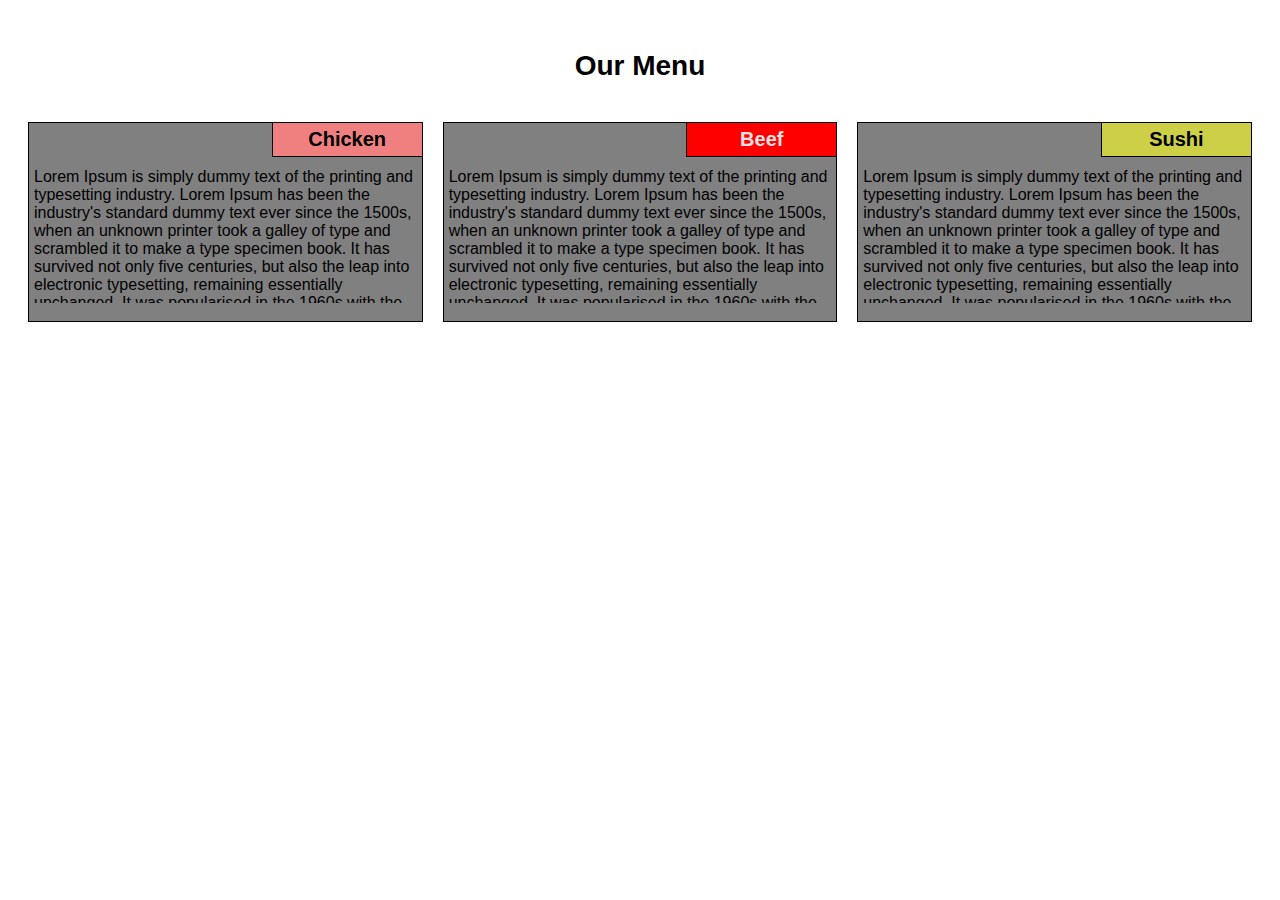
<file: module2-solution/index.html>
<!DOCTYPE html>

<html>
  <head>
  <title>Module 2 Solution</title>
  <meta charset="utf-8">

  <meta name="viewport" content="width=device-width, initial-scale=1">
  <link rel="stylesheet" href="css/stylesheet.css">
</head>

<body>
  <header>
    <h1>Our Menu</h1>
  </header>

  <div class="row">
    <div class="col-lg-4 col-md-6">
      <div class="menu_items">
      <p class="title lightcoral-bg">Chicken</p>
      <p class="description">Lorem Ipsum is simply dummy text of the printing and typesetting industry. Lorem Ipsum has been the industry's standard dummy text ever since the 1500s, when an unknown printer took a galley of type and scrambled it to make a type specimen book. It has survived not only five centuries, but also the leap into electronic typesetting, remaining essentially unchanged. It was popularised in the 1960s with the release of Letraset sheets containing Lorem Ipsum passages, and...</p>
    </div>
    </div>

    <div class="col-lg-4 col-md-6">
      <div class="menu_items">
      <p class="title red-bg">Beef</p>
      <p class="description">Lorem Ipsum is simply dummy text of the printing and typesetting industry. Lorem Ipsum has been the industry's standard dummy text ever since the 1500s, when an unknown printer took a galley of type and scrambled it to make a type specimen book. It has survived not only five centuries, but also the leap into electronic typesetting, remaining essentially unchanged. It was popularised in the 1960s with the release of Letraset sheets containing Lorem Ipsum passages, and...</p>
      </div>
    </div>

    <div class="col-lg-4 col-md-12">
      <div class="menu_items">
        <p class="title yellow-bg">Sushi</p>
        <p class="description">Lorem Ipsum is simply dummy text of the printing and typesetting industry. Lorem Ipsum has been the industry's standard dummy text ever since the 1500s, when an unknown printer took a galley of type and scrambled it to make a type specimen book. It has survived not only five centuries, but also the leap into electronic typesetting, remaining essentially unchanged. It was popularised in the 1960s with the release of Letraset sheets containing Lorem Ipsum passages, and...</p>
    </div>
    </div>
  </div>
</body>
</html>
</file>
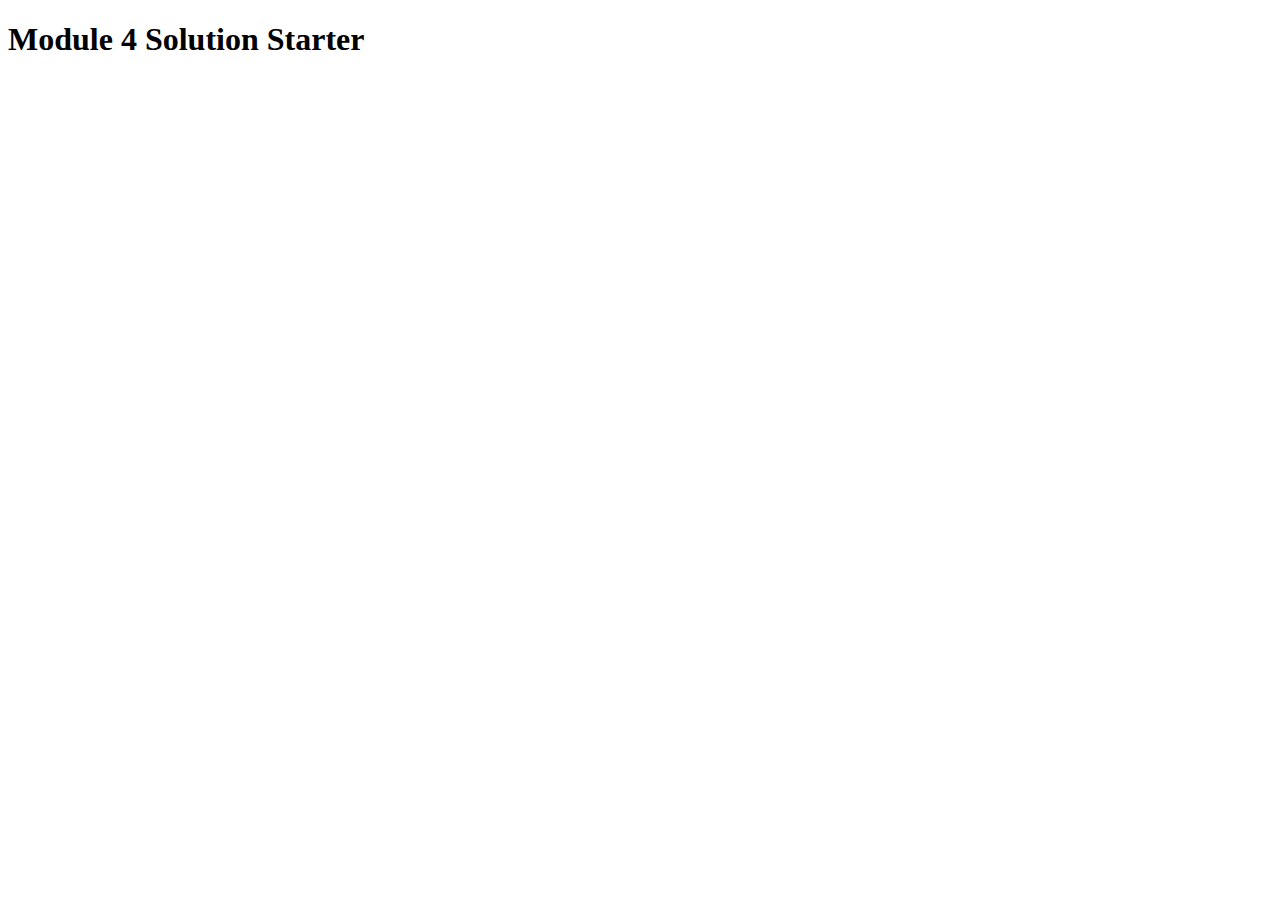
<file: module4-solution/index.html>
<!DOCTYPE html>
<html>
<head>
  <meta charset="utf-8">
  <title>Module 4 Solution Starter</title>
  <script>
    var names = []; // DO NOT REMOVE
  </script>
  <script src="SpeakHello.js"></script>
  <script src="SpeakGoodBye.js"></script>
  <script src="script.js"></script>
</head>
<body>
  <h1>Module 4 Solution Starter</h1>
</body>
</html>
</file>
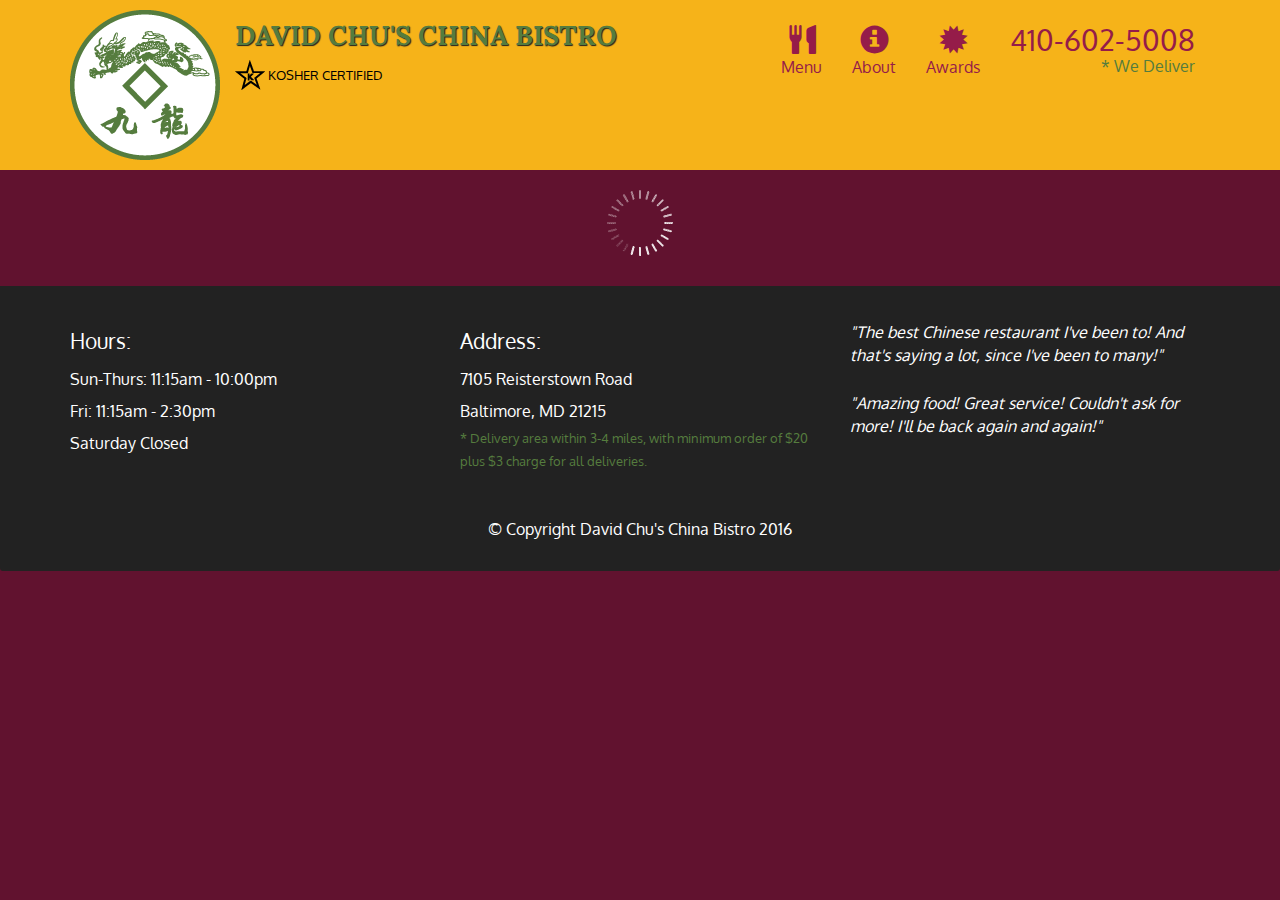
<file: module5-solution/index.html>
<!doctype html>
<html lang="en">
  <head>
    <meta charset="utf-8">
    <meta http-equiv="X-UA-Compatible" content="IE=edge">
    <meta name="viewport" content="width=device-width, initial-scale=1">
    <title>David Chu's China Bistro</title>
    <link rel="stylesheet" href="css/bootstrap.min.css">
    <link rel="stylesheet" href="css/styles.css">
    <link href='https://fonts.googleapis.com/css?family=Oxygen:400,300,700' rel='stylesheet' type='text/css'>
    <link href='https://fonts.googleapis.com/css?family=Lora' rel='stylesheet' type='text/css'>
  </head>
<body>
  <header>
    <nav id="header-nav" class="navbar navbar-default">
      <div class="container">
        <div class="navbar-header">
          <a href="index.html" class="pull-left visible-md visible-lg">
            <div id="logo-img" alt="Logo image"></div>
          </a>

          <div class="navbar-brand">
            <a href="index.html"><h1>David Chu's China Bistro</h1></a>
            <p>
              <img src="images/star-k-logo.png" alt="Kosher certification">
              <span>Kosher Certified</span>
            </p>
          </div>

          <button id="navbarToggle" type="button" class="navbar-toggle collapsed" data-toggle="collapse" data-target="#collapsable-nav" aria-expanded="false">
            <span class="sr-only">Toggle navigation</span>
            <span class="icon-bar"></span>
            <span class="icon-bar"></span>
            <span class="icon-bar"></span>
          </button>
        </div>
        
        <div id="collapsable-nav" class="collapse navbar-collapse">
           <ul id="nav-list" class="nav navbar-nav navbar-right">
            <li id="navHomeButton" class="visible-xs active">
              <a href="index.html">
                <span class="glyphicon glyphicon-home"></span> Home</a>
            </li>
            <li id="navMenuButton">
              <a href="#" onclick="$dc.loadMenuCategories();">
                <span class="glyphicon glyphicon-cutlery"></span><br class="hidden-xs"> Menu</a>
            </li>
            <li>
              <a href="#">
                <span class="glyphicon glyphicon-info-sign"></span><br class="hidden-xs"> About</a>
            </li>
            <li>
              <a href="#">
                <span class="glyphicon glyphicon-certificate"></span><br class="hidden-xs"> Awards</a>
            </li>
            <li id="phone" class="hidden-xs">
              <a href="tel:410-602-5008">
                <span>410-602-5008</span></a><div>* We Deliver</div>
            </li>
          </ul><!-- #nav-list -->
        </div><!-- .collapse .navbar-collapse -->
      </div><!-- .container -->
    </nav><!-- #header-nav -->
  </header>

  <div id="call-btn" class="visible-xs">
    <a class="btn" href="tel:410-602-5008">
    <span class="glyphicon glyphicon-earphone"></span>
    410-602-5008
    </a>
  </div>
  <div id="xs-deliver" class="text-center visible-xs">* We Deliver</div>

  <div id="main-content" class="container"></div>

  <footer class="panel-footer">
    <div class="container">
      <div class="row">
        <section id="hours" class="col-sm-4">
          <span>Hours:</span><br>
          Sun-Thurs: 11:15am - 10:00pm<br>
          Fri: 11:15am - 2:30pm<br>
          Saturday Closed
          <hr class="visible-xs">
        </section>
        <section id="address" class="col-sm-4">
          <span>Address:</span><br>
          7105 Reisterstown Road<br>
          Baltimore, MD 21215
          <p>* Delivery area within 3-4 miles, with minimum order of $20 plus $3 charge for all deliveries.</p>
          <hr class="visible-xs">
        </section>
        <section id="testimonials" class="col-sm-4">
          <p>"The best Chinese restaurant I've been to! And that's saying a lot, since I've been to many!"</p>
          <p>"Amazing food! Great service! Couldn't ask for more! I'll be back again and again!"</p>
        </section>
      </div>
      <div class="text-center">&copy; Copyright David Chu's China Bistro 2016</div>
    </div>
  </footer>

  <!-- jQuery (Bootstrap JS plugins depend on it) -->
  <script src="js/jquery-2.1.4.min.js"></script>
  <script src="js/bootstrap.min.js"></script>
  <script src="js/ajax-utils.js"></script>
  <script src="js/script.js"></script>
</body>
</html>
</file>
<file: module2-solution/css/stylesheet.css>
* {
  box-sizing: border-box;
  font-family: "Calibri", "Calibri Light", "Arial";
}

body p{
  margin: 0;
  padding: 0;
}

header > h1 {
  text-align: center;
  margin-top: 50px;
  margin-bottom: 20px;
  font-size: 1.75em;
}

div.row {
  width: 100%;
  padding: 10px;
}

.menu_items {
  margin: 10px;
  border: 1px solid black;
  background: gray;
  height: 200px;
  position: relative;
  overflow: hidden;
}

.menu_items .title{
  border-bottom: 1px solid black;
  border-left: 1px solid black;
  text-align: center;
  font-weight: bold;
  font-size: 1.25em;
  width: 150px;
  padding: 5px;
  right: 0;
  top: 0;
  position: absolute;
}

.menu_items .description {
  position: absolute;
  top: 40px;
  padding: 5px;
  max-height: 140px;
  overflow: hidden;
}

.red-bg {
  background-color: red;
  color: #e1e1e1;
}

.yellow-bg {
  background-color: rgba(215, 218, 64, 0.89);
}

.lightcoral-bg {
  background-color: lightcoral;
}

@media (min-width: 992px) {
  .col-lg-1, .col-lg-2, .col-lg-3, .col-lg-4, .col-lg-5, .col-lg-6, .col-lg-7, .col-lg-8, .col-lg-9, .col-lg-10, .col-lg-11, .col-lg-12 {
    float: left;
  }
  .col-lg-1 {
    width: 8.33%;
  }
  .col-lg-2 {
    width: 16.66%;
  }
  .col-lg-3 {
    width: 25%;
  }
  .col-lg-4 {
    width: 33.33%;
  }
  .col-lg-5 {
    width: 41.66%;
  }
  .col-lg-6 {
    width: 50%;
  }
  .col-lg-7 {
    width: 58.33%;
  }
  .col-lg-8 {
    width: 66.66%;
  }
  .col-lg-9 {
    width: 74.99%;
  }
  .col-lg-10 {
    width: 83.33%;
  }
  .col-lg-11 {
    width: 91.66%;
  }
  .col-lg-12 {
    width: 100%;
  }
}

@media (min-width: 768px) and (max-width: 991px) {
  .col-md-1, .col-md-2, .col-md-3, .col-md-4, .col-md-5, .col-md-6, .col-md-7, .col-md-8, .col-md-9, .col-md-10, .col-md-11, .col-md-12 {
    float: left;
  }
  .col-md-1 {
    width: 8.33%;
  }
  .col-md-2 {
    width: 16.66%;
  }
  .col-md-3 {
    width: 25%;
  }
  .col-md-4 {
    width: 33.33%;
  }
  .col-md-5 {
    width: 41.66%;
  }
  .col-md-6 {
    width: 50%;
  }
  .col-md-7 {
    width: 58.33%;
  }
  .col-md-8 {
    width: 66.66%;
  }
  .col-md-9 {
    width: 74.99%;
  }
  .col-md-10 {
    width: 83.33%;
  }
  .col-md-11 {
    width: 91.66%;
  }
  .col-md-12 {
    width: 100%;
  }
}
</file>
<file: module5-solution/css/styles.css>
body {
  font-size: 16px;
  color: #fff;
  background-color: #61122f;
  font-family: 'Oxygen', sans-serif;
}

/** HEADER **/
#header-nav {
  background-color: #f6b319;
  border-radius: 0;
  border: 0;
}

#logo-img {
  background: url('../images/restaurant-logo_large.png') no-repeat;
  width: 150px;
  height: 150px;
  margin: 10px 15px 10px 0;
}

.navbar-brand {
  padding-top: 25px;
}
.navbar-brand h1 { /* Restaurant name */
  font-family: 'Lora', serif;
  color: #557c3e;
  font-size: 1.5em;
  text-transform: uppercase;
  font-weight: bold;
  text-shadow: 1px 1px 1px #222;
  margin-top: 0;
  margin-bottom: 0;
  line-height: .75;
}
.navbar-brand a:hover, .navbar-brand a:focus {
  text-decoration: none;
}
.navbar-brand p { /* Kosher cert */
  color: #000;
  text-transform: uppercase;
  font-size: .7em;
  margin-top: 15px;
}
.navbar-brand p span { /* Star-K */
  vertical-align: middle;
}

#nav-list {
  margin-top: 10px;
}
#nav-list a {
  color: #951C49;
  text-align: center;
}
#nav-list a:hover {
  background: #E7E7E7;
}
#nav-list a span {
  font-size: 1.8em;
}

#phone {
  margin-top: 5px;
}
#phone a { /* Phone number */
  text-align: right;
  padding-bottom: 0;
}
#phone div { /* We Deliver */
  color: #557c3e;
  text-align: right;
  padding-right: 15px;
}

.navbar-header button.navbar-toggle, .navbar-header .icon-bar {
  border: 1px solid #61122f;
}
.navbar-header button.navbar-toggle {
  clear: both;
  margin-top: -30px;
}
/* END HEADER */

/* FOOTER */
.panel-footer {
  margin-top: 30px;
  padding-top: 35px;
  padding-bottom: 30px;
  background-color: #222;
  border-top: 0;
}
.panel-footer div.row {
  margin-bottom: 35px;
}
#hours, #address {
  line-height: 2;
}
#hours > span, #address > span {
  font-size: 1.3em;
}
#address p {
  color: #557c3e;
  font-size: .8em;
  line-height: 1.8;
}
#testimonials {
  font-style: italic;
}
#testimonials p:nth-child(2) {
  margin-top: 25px;
}
/* END FOOTER */



/* HOME PAGE */
.container .jumbotron {
  box-shadow: 0 0 50px #3F0C1F;
  border: 2px solid #3F0C1F;
}

#menu-tile, #specials-tile, #map-tile {
  height: 250px;
  width: 100%;
  margin-bottom: 15px;
  position: relative;
  border: 2px solid #3F0C1F;
  overflow: hidden;
}
#menu-tile:hover, #specials-tile:hover, #map-tile:hover {
  box-shadow: 0 1px 5px 1px #cccccc;
}
#menu-tile {
  background: url('../images/menu-tile.jpg') no-repeat;
  background-position: center;
}
#specials-tile {
  background: url('../images/specials-tile.jpg') no-repeat;
  background-position: center;
}
#menu-tile span, #specials-tile span, #map-tile span {
  position: absolute;
  bottom: 0;
  right: 0;
  width: 100%;
  text-align: center;
  font-size: 1.6em;
  text-transform: uppercase;
  background-color: #000;
  color: #fff;
  opacity: .8;
}
/* END HOME PAGE */

/* MENU CATEGORIES PAGE */
.category-tile { 
  position: relative;
  border: 2px solid #3F0C1F;
  overflow: hidden;
  width: 200px;
  height: 200px;
  margin: 0 auto 15px;
}
.category-tile span {
  position: absolute;
  bottom: 0;
  right: 0;
  width: 100%;
  text-align: center;
  font-size: 1.2em;
  text-transform: uppercase;
  background-color: #000;
  color: #fff;
  opacity: .8;
}
.category-tile:hover {
  box-shadow: 0 1px 5px 1px #cccccc;
}

#menu-categories-title + div {
  margin-bottom: 50px;
}
/* END MENU CATEGORIES PAGE */

/* SINGLE CATEGORY PAGE */
.menu-item-tile {
  margin-bottom: 25px;
}
.menu-item-tile hr {
  width: 80%;
}
.menu-item-tile .menu-item-price {
  font-size: 1.1em;
  text-align: right;
  margin-top: -15px;
  margin-right: -15px;
}
.menu-item-tile .menu-item-price span {
  font-size: .6em;
}
.menu-item-photo {
  position: relative;
  border: 2px solid #3F0C1F; 
  overflow: hidden;
  padding: 0;
  margin-right: -15px;
  margin-left: auto;
  margin-bottom: 20px;
  max-width: 250px;
}
.menu-item-photo div {
  position: absolute;
  bottom: 0;
  right: 0;
  width: 80px;
  background-color: #557c3e;
  text-align: center;
}
.menu-item-description {
  padding-right: 30px;
}
h3.menu-item-title {
  margin: 0 0 10px;
}
.menu-item-details {
  font-size: .9em;
  font-style: italic;
}
/* END SINGLE CATEGORY PAGE */


/********** Large devices only **********/
@media (min-width: 1200px) {
  .container .jumbotron {
    background: url('../images/jumbotron_1200.jpg') no-repeat;
    height: 675px;
  }
}

/********** Medium devices only **********/
@media (min-width: 992px) and (max-width: 1199px) {
  /* Header */
  #logo-img {
    background: url('../images/restaurant-logo_medium.png') no-repeat;
    width: 100px;
    height: 100px;
    margin: 5px 5px 5px 0;
  }
  /* End Header */

  /* Home Page */
  .container .jumbotron {
    background: url('../images/jumbotron_992.jpg') no-repeat;
    height: 558px;
  }
  /* End Home Page */
}

/********** Small devices only **********/
@media (min-width: 768px) and (max-width: 991px) {
  /* Home Page */
  .container .jumbotron {
    background: url('../images/jumbotron_768.jpg') no-repeat;
    height: 432px;
  }
  /* End Home Page */
}

/********** Extra small devices only **********/
@media (max-width: 767px) {
  /* Header */
  .navbar-brand {
    padding-top: 10px;
    height: 80px;
  }
  .navbar-brand h1 { /* Restaurant name */
    padding-top: 10px;
    font-size: 5vw; /* 1vw = 1% of viewport width */
  }
  .navbar-brand p { /* Kosher cert */
    font-size: .6em;
    margin-top: 12px;
  }
  .navbar-brand p img { /* Star-K */
    height: 20px;
  }

  #collapsable-nav a { /* Collapsed nav menu text */
    font-size: 1.2em;
  }
  #collapsable-nav a span { /* Collapsed nav menu glyph */
    font-size: 1em;
    margin-right: 5px;
  }

  #call-btn > a {
    font-size: 1.5em;
    display: block;
    margin: 0 20px;
    padding: 10px;
    border: 2px solid #fff;
    background-color: #f6b319;
    color: #951c49;
  }
  #xs-deliver {
    margin-top: 5px;
    font-size: .7em;
    letter-spacing: .1em;
    text-transform: uppercase;
  }
  /* End Header */

  /* Footer */
  .panel-footer section {
    margin-bottom: 30px;
    text-align: center;
  }
  .panel-footer section:nth-child(3) {
    margin-bottom: 0; /* margin already exists on the whole row */
  }
  .panel-footer section hr {
    width: 50%;
  }
  /* End Footer */

  /* Home Page */
  .container .jumbotron {
    margin-top: 30px;
    padding: 0;
  }
  #menu-tile, #specials-tile {
    width: 360px;
    margin: 0 auto 15px;
  }

  .menu-item-photo {
    margin-right: auto;
  }
  .menu-item-tile .menu-item-price {
    text-align: center;
  }
  .menu-item-description {
    text-align: center;;
  }
}


/********** Super extra small devices Only :-) (e.g., iPhone 4) **********/
@media (max-width: 479px) {
  /* Header */
  .navbar-brand h1 { /* Restaurant name */
    padding-top: 5px;
    font-size: 6vw;
  }
  /* End Header */
  
  /* Home page */
  #menu-tile, #specials-tile {
    width: 280px;
    margin: 0 auto 15px;
  }

  .col-xxs-12 {
    position: relative;
    min-height: 1px;
    padding-right: 15px;
    padding-left: 15px;
    float: left;
    width: 100%;
  }
}
</file>
